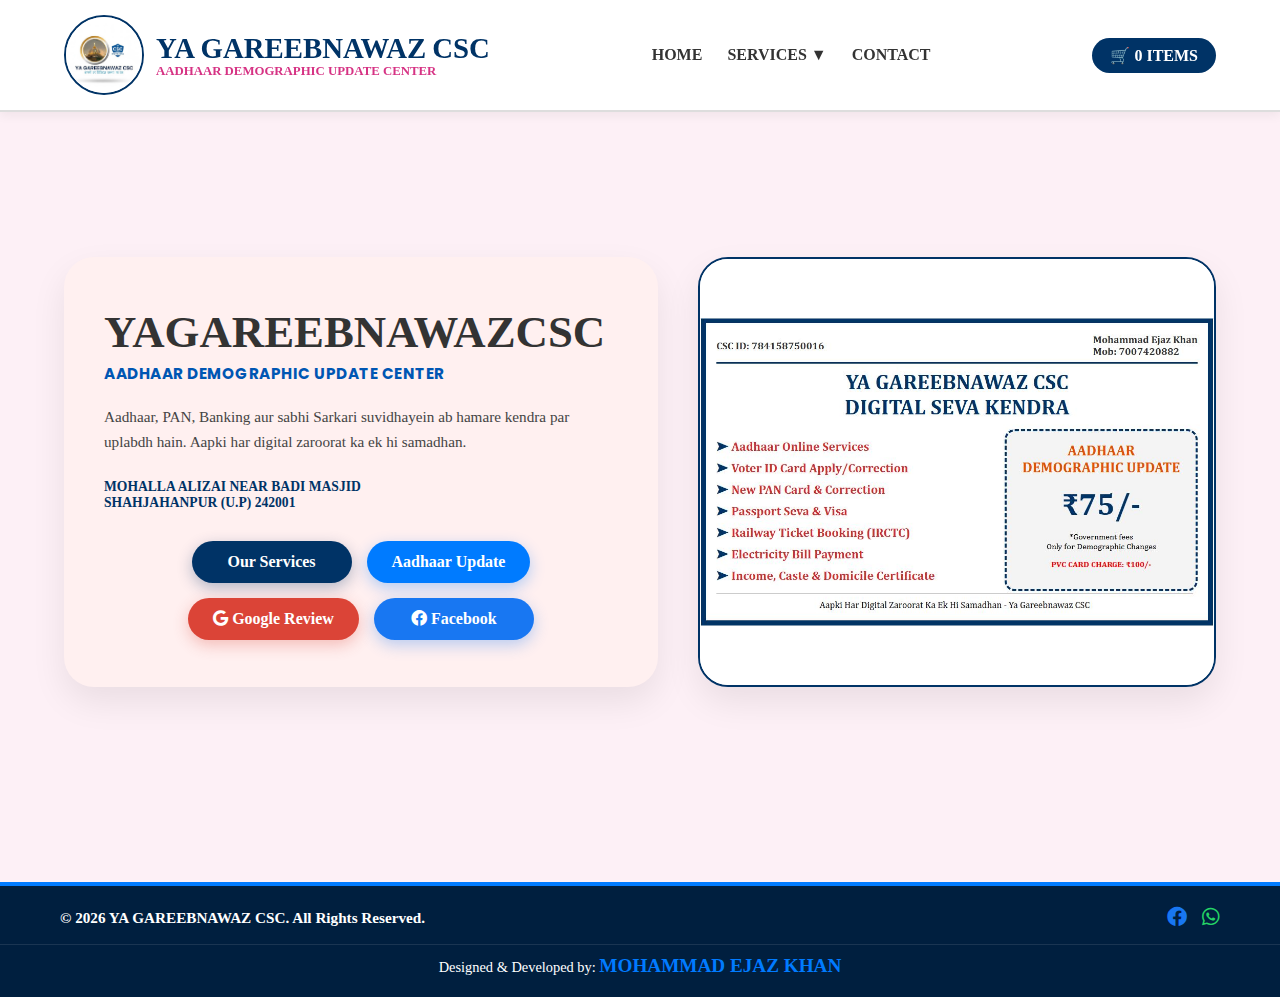
<file: index.html>
<!DOCTYPE html>
<html lang="hi">
<head>
    <meta charset="UTF-8">
    <meta name="viewport" content="width=device-width, initial-scale=1.0">
    <title>YA GAREEBNAWAZ CSC | DIGITAL SEVA KENDRA</title>
    
    <link rel="stylesheet" href="style.css">
    <link href="https://fonts.googleapis.com/css2?family=Poppins:wght@300;400;700&family=Pacifico&family=Playfair+Display:wght@700&display=swap" rel="stylesheet">
    <link rel="stylesheet" href="https://cdnjs.cloudflare.com/ajax/libs/font-awesome/6.0.0/css/all.min.css">
    
    <style>
        .hero-section {
            display: flex;
            align-items: center;
            justify-content: center;
            gap: 40px;
            padding: 60px 5%;
            min-height: 80vh;
            flex-wrap: wrap;
        }

        .equal-box {
            flex: 1;
            min-width: 320px; 
            max-width: 600px; 
            height: 430px; 
            border-radius: 30px;
            box-shadow: 0 15px 35px rgba(0,0,0,0.08);
        }

        .left-content-box {
            background: #fff0f0; 
            padding: 40px;
            display: flex;
            flex-direction: column;
            justify-content: center;
        }

        .right-image-box {
            background: #fff;
            border: 2px solid #003366;
            overflow: hidden;
            position: relative;
        }

        .btn-hover:hover { 
            transform: translateY(-3px); 
            box-shadow: 0 10px 20px rgba(0,0,0,0.2) !important; 
        }

        /* ANIMATION (Dono ke liye) */
        @keyframes mainGlow {
            0%, 100% { color: #007bff; text-shadow: 0 0 5px rgba(0,123,255,0.3); }
            50% { color: #d63384; text-shadow: 0 0 15px rgba(214,51,132,0.8); }
        }
        .main-animated-text {
            animation: mainGlow 1.5s infinite alternate;
        }

        @media (max-width: 900px) {
            .hero-section { flex-direction: column; padding: 30px 5%; gap: 20px; }
            .equal-box { width: 100%; height: auto; min-height: 350px; }
            .left-content-box { text-align: center; align-items: center; padding: 30px 20px; }
            .left-content-box h1 { font-size: 2.2rem !important; }
        }
    </style>
</head>
<body>
    
    <header id="main-header"></header>

    <section class="hero-section">
        
        <div class="equal-box left-content-box">
            <h1 style="font-family: 'Playfair Display', serif; font-size: 2.8rem; margin-bottom: 5px; line-height: 1.1;">
                <span class="main-animated-text">YAGAREEBNAWAZ</span><span class="main-animated-text">CSC</span>
            </h1>
            <h3 style="font-family: 'Poppins', sans-serif; font-size: 0.95rem; color: #0056b3; margin-bottom: 20px; font-weight: 700; letter-spacing: 0.5px;">AADHAAR DEMOGRAPHIC UPDATE CENTER</h3>
            
            <p style="font-size: 0.95rem; color: #444; line-height: 1.6; margin-bottom: 25px;">
                Aadhaar, PAN, Banking aur sabhi Sarkari suvidhayein ab hamare kendra par uplabdh hain. Aapki har digital zaroorat ka ek hi samadhan.
            </p>
            
            <p style="font-size: 0.85rem; font-weight: bold; color: #003366; margin-bottom: 30px;">
                MOHALLA ALIZAI NEAR BADI MASJID<br>SHAHJAHANPUR (U.P) 242001
            </p>
            
            <div style="display: flex; flex-direction: column; gap: 15px; align-items: center;">
                <div style="display: flex; gap: 15px; flex-wrap: wrap; justify-content: center;">
                    <a href="Services.html" class="btn-hover" style="text-decoration: none; background: #003366; color: white; padding: 12px 25px; border-radius: 50px; font-weight: bold; font-size: 1rem; transition: 0.3s; box-shadow: 0 5px 15px rgba(0,51,102,0.3); min-width: 160px; text-align: center;">Our Services</a>
                    <a href="aadhaar.html" class="btn-hover" style="text-decoration: none; background: #007bff; color: white; padding: 12px 25px; border-radius: 50px; font-weight: bold; font-size: 1rem; transition: 0.3s; box-shadow: 0 5px 15px rgba(0,123,255,0.3); min-width: 160px; text-align: center;">Aadhaar Update</a>
                </div>
                <div style="display: flex; gap: 15px; flex-wrap: wrap; justify-content: center;">
                    <a href="https://g.page/r/CaSbnIdP3_saEBE/review" target="_blank" class="btn-hover" style="text-decoration: none; background: #db4437; color: white; padding: 12px 25px; border-radius: 50px; font-weight: bold; font-size: 1rem; transition: 0.3s; box-shadow: 0 5px 15px rgba(219,68,55,0.3); min-width: 160px; text-align: center;"><i class="fab fa-google"></i> Google Review</a>
                    <a href="https://facebook.com/Nationalcscdigitalsevakendra" target="_blank" class="btn-hover" style="text-decoration: none; background: #1877F2; color: white; padding: 12px 25px; border-radius: 50px; font-weight: bold; font-size: 1rem; transition: 0.3s; box-shadow: 0 5px 15px rgba(24,119,242,0.3); min-width: 160px; text-align: center;"><i class="fab fa-facebook"></i> Facebook</a>
                </div>
            </div>
        </div>

        <div class="equal-box right-image-box">
            <img id="frostySlider" 
                 src="images/n/1.jpg" 
                 alt="CSC Banner" 
                 style="width: 100%; height: 100%; object-fit: contain; background: #fff; transition: opacity 0.5s ease-in-out;"
                 onerror="this.src='https://via.placeholder.com/600x430?text=Banner+Image'">
        </div>
        
    </section>

    <footer id="main-footer"></footer>
    
    <script src="logic.js"></script>
    <script src="newlogic.js"></script>

    <script>
        const totalImages = 10;
        const speed = 4000;
        let currentImage = 1;
        const slider = document.getElementById('frostySlider');

        if (slider) {
            setInterval(() => {
                slider.style.opacity = 0;
                setTimeout(() => {
                    currentImage++;
                    if (currentImage > totalImages) currentImage = 1;
                    
                    slider.onload = function() { slider.style.opacity = 1; };
                    slider.onerror = function() { this.src='https://via.placeholder.com/600x430?text=Banner+Image'; this.style.opacity = 1; };
                    
                    slider.src = "images/n/" + currentImage + ".jpg";
                    setTimeout(() => { if(slider.style.opacity == 0) slider.style.opacity = 1; }, 200);
                }, 500); 
            }, speed);
        }

        window.addEventListener('DOMContentLoaded', () => {
            if(typeof loadHeader === 'function') loadHeader();
            if(typeof loadFooter === 'function') loadFooter();
            if(typeof updateUI === 'function') updateUI();
        });
    </script>
</body>
</html>
</file>
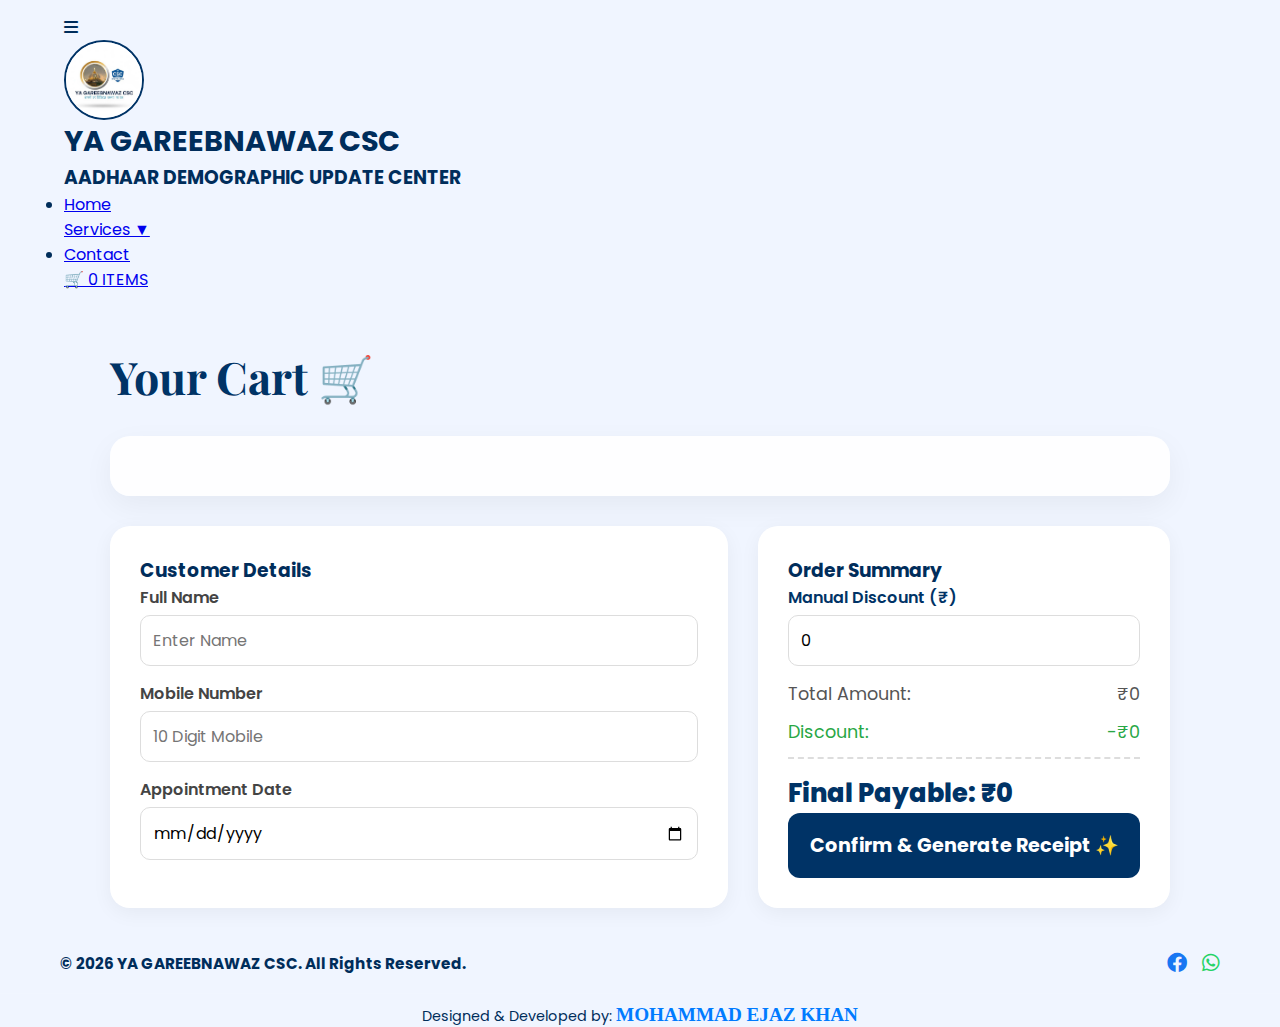
<file: cart.html>
<!DOCTYPE html>
<html lang="hi">
<head>
    <meta charset="UTF-8">
    <meta name="viewport" content="width=device-width, initial-scale=1.0">
    <title>Your Cart | YA GAREEBNAWAZ CSC</title>
    <link href="https://fonts.googleapis.com/css2?family=Poppins:wght@300;400;600;700&family=Playfair+Display:wght@700&display=swap" rel="stylesheet">
    <link rel="stylesheet" href="https://cdnjs.cloudflare.com/ajax/libs/font-awesome/6.0.0/css/all.min.css">
    <link rel="stylesheet" href="commonstyle.css">
    <link rel="stylesheet" href="responsive.css">
    <style>
        .cart-wrapper { max-width: 1100px; margin: 40px auto; padding: 0 20px; position: relative; z-index: 10; }
        .cart-items-box { background: rgba(255,255,255,0.9); padding: 30px; border-radius: 20px; box-shadow: 0 10px 30px rgba(0,0,0,0.05); margin-bottom: 30px; }
        .cart-header, .cart-row { display: grid; grid-template-columns: 2fr 1fr 1fr 1fr 0.5fr; align-items: center; padding: 15px 0; border-bottom: 1px solid #eee; }
        .cart-header { font-weight: bold; color: #003366; border-bottom: 2px solid #003366; }
        .qty-controls { display: flex; align-items: center; gap: 10px; }
        .qty-btn { width: 30px; height: 30px; border-radius: 50%; border: 1px solid #003366; cursor: pointer; background: white; font-weight: bold; }
        .checkout-grid { display: grid; grid-template-columns: 1.5fr 1fr; gap: 30px; }
        .customer-card, .summary-card { background: white; padding: 30px; border-radius: 20px; box-shadow: 0 5px 20px rgba(0,0,0,0.05); }
        .input-group { margin-bottom: 15px; }
        .input-group label { display: block; font-weight: 600; margin-bottom: 5px; color: #444; }
        .input-group input { width: 100%; padding: 12px; border: 1px solid #ddd; border-radius: 10px; box-sizing: border-box; font-size: 1rem; }
        .summary-line { display: flex; justify-content: space-between; margin-bottom: 12px; font-size: 1.1rem; color: #555; }
        .summary-total { font-size: 1.6rem; font-weight: 800; border-top: 2px dashed #ddd; padding-top: 15px; margin-top: 10px; color: #003366; }
        .place-order-btn { width: 100%; background: #003366; color: white; padding: 18px; border: none; border-radius: 12px; font-size: 1.2rem; font-weight: bold; cursor: pointer; transition: 0.3s; }
        .place-order-btn:hover { background: #000; transform: translateY(-3px); }
        @media (max-width: 850px) { .checkout-grid { grid-template-columns: 1fr; } .cart-header { display: none; } .cart-row { grid-template-columns: 1fr; text-align: center; gap: 10px; padding: 20px; background: #f9f9f9; border-radius: 15px; margin-bottom: 10px; } .qty-controls { justify-content: center; } }
    </style>
</head>
<body>
    <div class="background-blobs"></div>
    <header id="main-header"></header>

    <div class="cart-wrapper">
        <h2 style="font-family:'Playfair Display'; font-size: 2.8rem; color:#003366; margin-bottom: 30px;">Your Cart 🛒</h2>
        
        <div class="cart-items-box" id="cart-display"></div>

        <div class="checkout-grid" id="checkout-section">
            <div class="customer-card">
                <h3>Customer Details</h3>
                <div class="input-group"><label>Full Name</label><input type="text" id="cust-name" placeholder="Enter Name"></div>
                <div class="input-group"><label>Mobile Number</label><input type="tel" id="cust-mobile" maxlength="10" placeholder="10 Digit Mobile"></div>
                <div class="input-group"><label>Appointment Date</label><input type="date" id="cust-date"></div>
            </div>

            <div class="summary-card">
                <h3>Order Summary</h3>
                <div class="input-group">
                    <label style="color:#003366;">Manual Discount (₹)</label>
                    <input type="number" id="manual-discount" value="0" oninput="renderCartPage()" placeholder="0">
                </div>
                
                <div class="summary-line"><span>Total Amount:</span> <span id="summary-subtotal">₹0</span></div>
                <div class="summary-line" style="color: #28a745;"><span>Discount:</span> <span id="summary-discount">-₹0</span></div>
                <div class="summary-total"><span>Final Payable:</span> <span id="summary-total">₹0</span></div>
                <button class="place-order-btn" onclick="processOrder()">Confirm & Generate Receipt ✨</button>
            </div>
        </div>
    </div>
	<script src="logic.js"></script>
    <script src="newlogic.js"></script>
    <script>
	       function renderCartPage() {
    let cart = JSON.parse(localStorage.getItem('cscCart')) || [];
    const cartContent = document.getElementById('cart-content');
    const checkoutSection = document.getElementById('checkout-section');
    let total = 0;

    if (cart.length === 0) {
        cartContent.innerHTML = `<div class="empty-cart"><h3>Aapka cart khali hai</h3><a href="Services.html">Services Dekhein</a></div>`;
        checkoutSection.style.display = 'none';
        return;
    }

    checkoutSection.style.display = 'flex';
    let html = `<div class="cart-header"><div>Item</div><div>Price</div><div>Qty</div><div>Total</div><div>Action</div></div>`;

    cart.forEach((item, index) => {
        let subtotal = item.price * item.qty;
        total += subtotal;
        html += `
        <div class="cart-row">
            <div class="item-name">${item.name}</div>
            <div class="item-price">₹${item.price}</div>
            <div class="qty-controls">
                <button class="qty-btn" onclick="updateQty(${index}, -1)">-</button>
                <span>${item.qty}</span>
                <button class="qty-btn" onclick="updateQty(${index}, 1)">+</button>
            </div>
            <div class="item-total">₹${subtotal}</div>
            <div><button class="remove-btn" onclick="removeItem(${index})">🗑️</button></div>
        </div>`;
    });

    cartContent.innerHTML = html;
    document.getElementById('summary-subtotal').innerText = '₹' + total;
    document.getElementById('summary-total').innerText = '₹' + total;
}

function updateQty(index, change) {
    let cart = JSON.parse(localStorage.getItem('cscCart')) || [];
    if (cart[index].qty + change > 0) {
        cart[index].qty += change;
        localStorage.setItem('cscCart', JSON.stringify(cart));
        renderCartPage();
        updateUI();
    }
}

function removeItem(index) {
    let cart = JSON.parse(localStorage.getItem('cscCart')) || [];
    cart.splice(index, 1);
    localStorage.setItem('cscCart', JSON.stringify(cart));
    renderCartPage();
    updateUI();
}
        function processOrder() {
            const customer = {
                name: document.getElementById('cust-name').value,
                mobile: document.getElementById('cust-mobile').value,
                date: document.getElementById('cust-date').value
            };
            if(!customer.name || !customer.mobile || !customer.date) { alert("Bhai, saari details bhariye!"); return; }
            localStorage.setItem('cscCustomer', JSON.stringify(customer));
            window.location.href = "checkout.html";
        }

        window.onload = renderCartPage;
    </script>
</body>
</html>
</file>
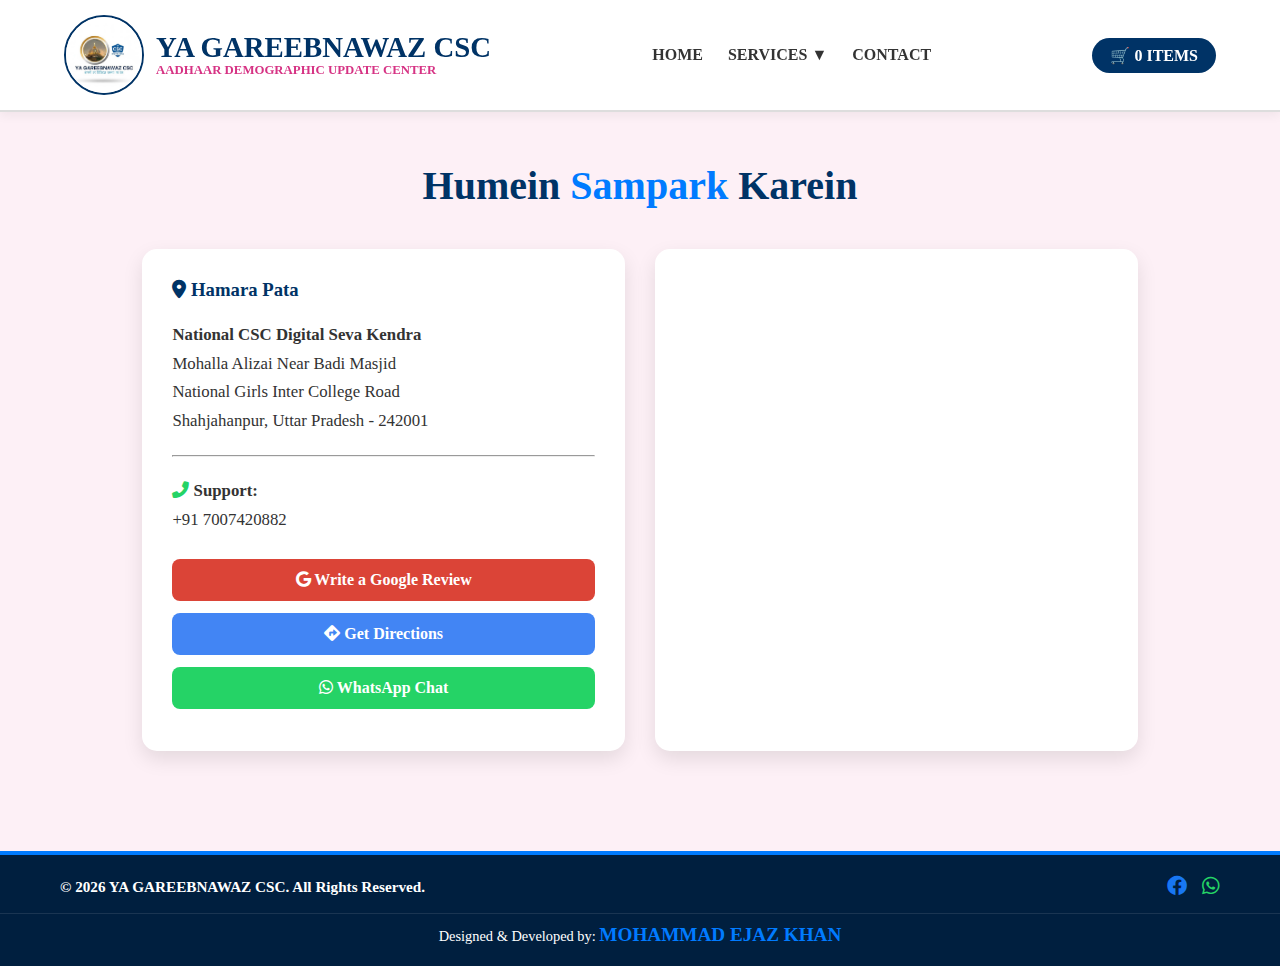
<file: contact.html>
<!DOCTYPE html>
<html lang="hi">
<head>
    <meta charset="UTF-8">
    <meta name="viewport" content="width=device-width, initial-scale=1.0">
    <title>Contact Us | Ya Gareebnawaz CSC</title>

    <link rel="stylesheet" href="style.css">
    <link href="https://fonts.googleapis.com/css2?family=Poppins:wght@300;400;600;700&display=swap" rel="stylesheet">
    <link rel="stylesheet" href="https://cdnjs.cloudflare.com/ajax/libs/font-awesome/6.0.0/css/all.min.css">

    <style>
        body {
            font-family: 'Poppins', sans-serif;
        }

        .contact-section {
            padding: 50px 8%;
            max-width: 1200px;
            margin: auto;
        }

        .contact-title {
            text-align: center;
            color: #003366;
            font-size: 2.5rem;
            margin-bottom: 40px;
        }

        .contact-grid {
            display: grid;
            grid-template-columns: repeat(auto-fit, minmax(350px, 1fr));
            gap: 30px;
        }

        .contact-card {
            background: #ffffff;
            padding: 30px;
            border-radius: 15px;
            box-shadow: 0 8px 20px rgba(0,0,0,0.1);
        }

        .contact-card h3 {
            color: #003366;
            margin-bottom: 20px;
        }

        .contact-card p {
            font-size: 1.05rem;
            line-height: 1.7;
            color: #333;
        }

        .btn {
            display: block;
            text-align: center;
            padding: 12px;
            border-radius: 8px;
            text-decoration: none;
            font-weight: 600;
            color: white;
            margin-bottom: 12px;
            transition: 0.3s;
        }

        .btn:hover {
            opacity: 0.9;
        }

        .google { background: #db4437; }
        .mapbtn { background: #4285F4; }
        .whatsapp { background: #25D366; }

        .map-card iframe {
            width: 100%;
            height: 420px;
            border: 0;
            border-radius: 15px;
        }
    </style>
</head>

<body>

<header id="main-header"></header>

<section class="contact-section">

    <h2 class="contact-title">
        Humein <span style="color:#007bff;">Sampark</span> Karein
    </h2>

    <div class="contact-grid">

        <!-- LEFT SIDE INFO -->
        <div class="contact-card">
            <h3><i class="fas fa-map-marker-alt"></i> Hamara Pata</h3>

            <p>
                <strong>National CSC Digital Seva Kendra</strong><br>
                Mohalla Alizai Near Badi Masjid<br>
                National Girls Inter College Road<br>
                Shahjahanpur, Uttar Pradesh - 242001
            </p>

            <hr style="margin:20px 0;">

            <p>
                <strong><i class="fas fa-phone-alt" style="color:#25D366;"></i> Support:</strong><br>
                +91 7007420882
            </p>

            <div style="margin-top:25px;">

                <a href="https://g.page/r/CaSbnIdP3_saEBE/review"
                   target="_blank"
                   class="btn google">
                   <i class="fab fa-google"></i> Write a Google Review
                </a>

                <a href="https://maps.google.com/?daddr=National+CSC+Digital+Seva+Kendra+Shahjahanpur+242001"
                   target="_blank"
                   class="btn mapbtn">
                   <i class="fas fa-directions"></i> Get Directions
                </a>

                <a href="https://wa.me/917007420882?text=Hello%20Ejaz%20Bhai"
                   target="_blank"
                   class="btn whatsapp">
                   <i class="fab fa-whatsapp"></i> WhatsApp Chat
                </a>

            </div>
        </div>

        <!-- RIGHT SIDE MAP -->
        <div class="contact-card map-card">
            <iframe
                src="https://www.google.com/maps?q=National+CSC+Digital+Seva+Kendra+Mohalla+Alizai+Near+Badi+Masjid+National+Girls+Inter+College+Road+Shahjahanpur+Uttar+Pradesh+242001&output=embed"
                loading="lazy">
            </iframe>
        </div>

    </div>

</section>

<footer id="main-footer"></footer>

<script src="logic.js"></script>

</body>

</html>
</file>
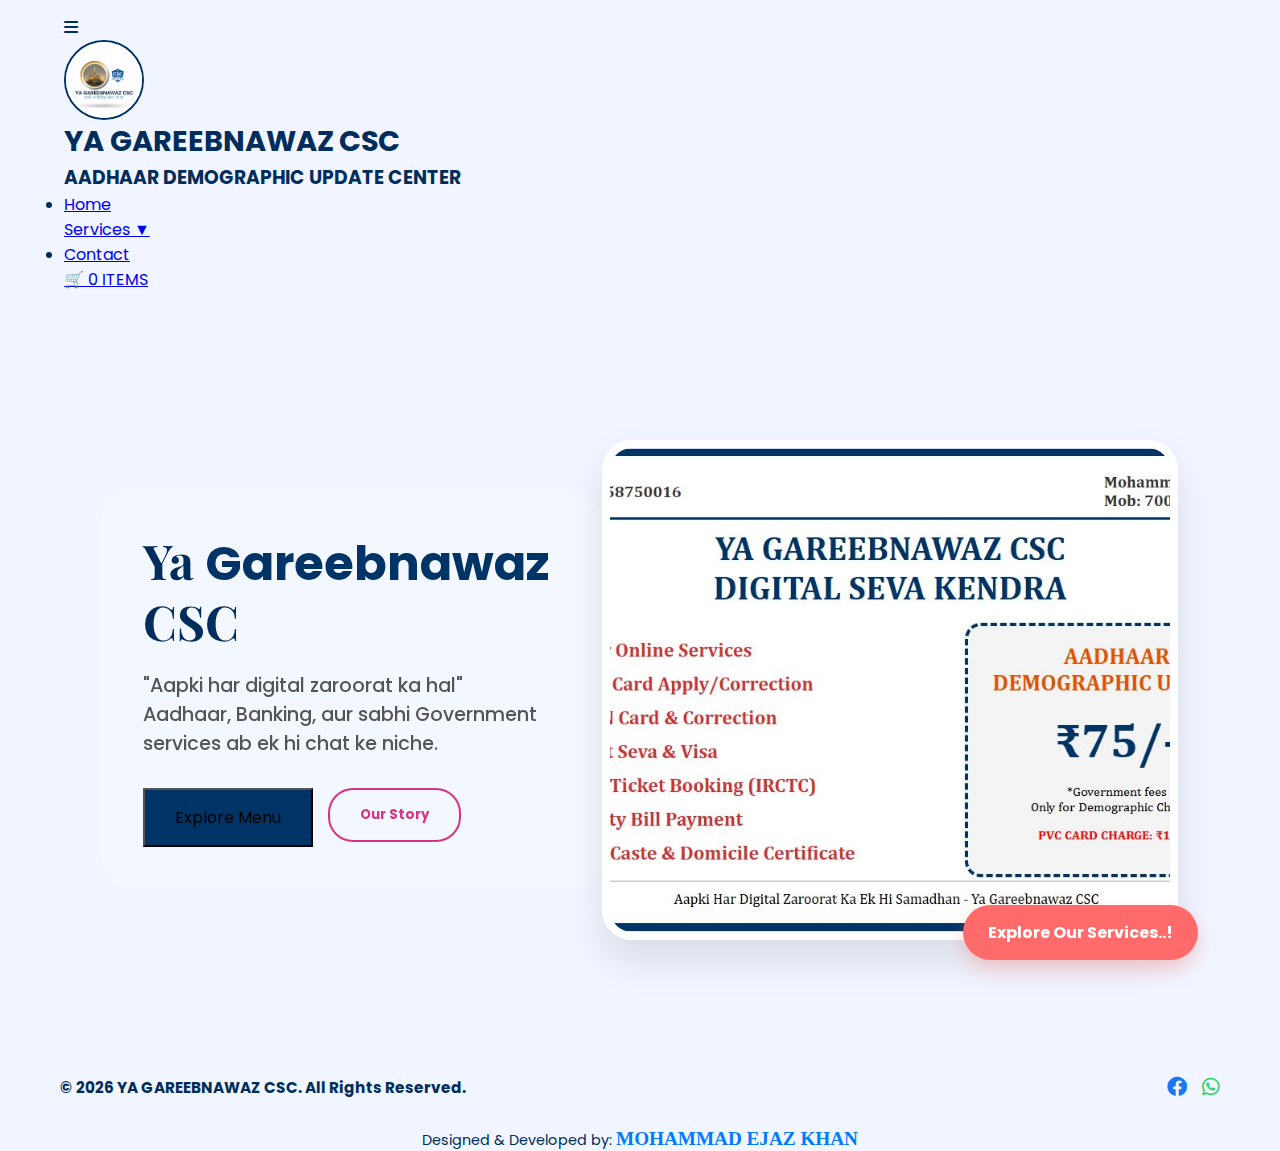
<file: index - Copy.html>
<!DOCTYPE html>
<html lang="hi">
<head>
    <meta charset="UTF-8">
    <meta name="viewport" content="width=device-width, initial-scale=1.0">
    <title>Frosty Delight | Premium Ice Cream</title>
    
    <link href="https://fonts.googleapis.com/css2?family=Poppins:wght@300;400;700&family=Pacifico&family=Playfair+Display:wght@700&display=swap" rel="stylesheet">
    <link rel="stylesheet" href="https://cdnjs.cloudflare.com/ajax/libs/font-awesome/6.0.0/css/all.min.css">
    
    <link rel="stylesheet" href="commonstyle.css">
</head>
<body>
    <div class="background-blobs"></div>
    
    <header id="main-header"></header>

    <section class="hero" style="display: flex; align-items: center; justify-content: space-around; padding: 100px 8%; min-height: 80vh;">
        <div class="glass-card" style="max-width: 500px; padding: 40px; background: rgba(255, 255, 255, 0.2); backdrop-filter: blur(15px); border-radius: 30px; border: 1px solid rgba(255, 255, 255, 0.3);">
            <h1 style="font-size: 3rem; line-height: 1.2; margin-bottom: 20px; font-family: 'Playfair Display';">
    Ya <span style="color: #003366;">Gareebnawaz</span> CSC
</h1>
<p style="font-size: 1.2rem; color: #555; margin-bottom: 30px; font-weight: 500;">
    "Aapki har digital zaroorat ka hal" <br> 
    Aadhaar, Banking, aur sabhi Government services ab ek hi chat ke niche.
</p>
            
            <div class="cta-buttons" style="display: flex; gap: 15px;">
                <a href="flavour.html" style="text-decoration: none;">
                    <button class="add-btn" style="padding: 15px 30px; font-size: 1rem;">Explore Menu</button>
                </a>
                <a href="story.html" style="text-decoration: none;">
                    <button style="padding: 15px 30px; background: transparent; border: 2px solid #d63384; color: #d63384; border-radius: 25px; font-weight: bold; cursor: pointer;">Our Story</button>
                </a>
            </div>
        </div>

<div class="hero-image" style="position: relative;">
    
    <a href="Flavour.html" style="text-decoration: none; cursor: pointer;">
        <img id="frostySlider" src="images/n/1.jpg" alt="CSC services" 
             style="width: 100%; height: 500px; object-fit: cover; border-radius: 30px; box-shadow: 0 20px 40px rgba(0,0,0,0.1); transition: opacity 0.5s ease-in-out;">
        
        <div class="floating-badge" style="position: absolute; bottom: -20px; right: -20px; background: #ff6b6b; color: white; padding: 15px 25px; border-radius: 50px; font-weight: bold; box-shadow: 0 10px 20px rgba(255,107,107,0.3);">
            Explore Our Services..!
        </div>
    </a>

</div>
</div>
    </section>

    <script src="logic.js"></script>
<script>
    const totalImages = 10;
    const speed = 2000;
    let currentImage = 1;
    const slider = document.getElementById('frostySlider');

    setInterval(() => {
        // 1. Fade Out
        slider.style.opacity = 0;

        setTimeout(() => {
            currentImage++;
            if (currentImage > totalImages) {
                currentImage = 1;
            }

            // --- CHANGE: Onload ko src se pehle rakhein ---
            slider.onload = function() {
                slider.style.opacity = 1;
            };

            // Image path set karein
            slider.src = "images/n/" + currentImage + ".jpg";

            // Fallback: Agar onload miss ho jaye toh 0.2s baad dikha de
            setTimeout(() => {
                if(slider.style.opacity == 0) slider.style.opacity = 1;
            }, 200);

        }, 500); 
    }, speed);
</script>
</body>
</html>
</file>
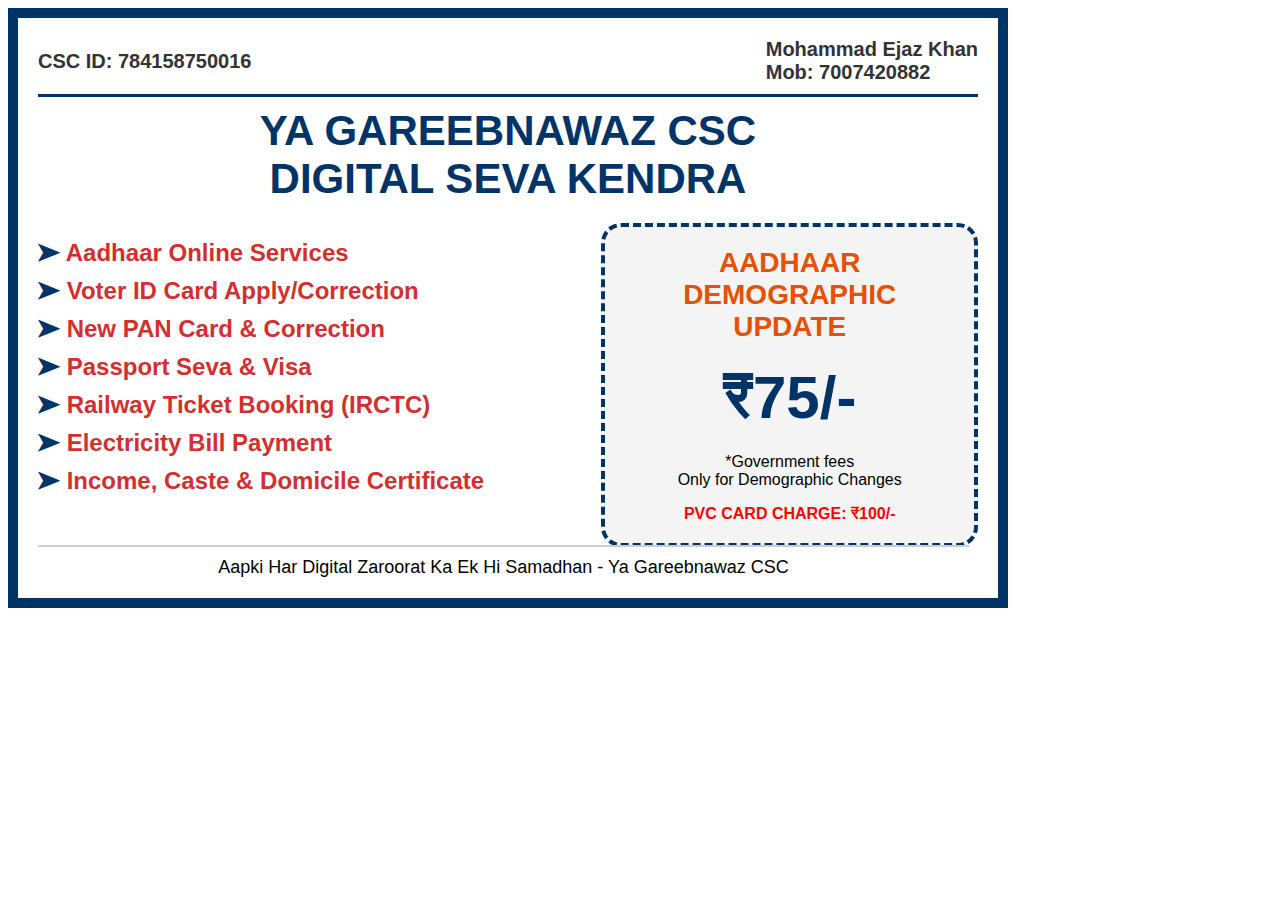
<file: poster.html>
<!DOCTYPE html>
<html lang="hi">
<head>
    <style>
        .banner {
            width: 1000px; height: 600px; background: white; border: 10px solid #003366;
            font-family: 'Cambria', sans-serif; position: relative; padding: 20px; box-sizing: border-box;
        }
        .header { display: flex; justify-content: space-between; align-items: center; border-bottom: 3px solid #003366; padding-bottom: 10px; }
        .title { color: #003366; font-size: 42px; font-weight: bold; text-align: center; width: 100%; margin: 10px 0; }
        .info { font-size: 20px; font-weight: bold; color: #333; }
        
        .main-content { display: flex; margin-top: 20px; }
        .services { width: 60%; }
        .services ul { list-style: none; padding: 0; }
        .services li { font-size: 24px; margin-bottom: 10px; color: #d32f2f; font-weight: bold; }
        .services li::before { content: "➤ "; color: #003366; }

        .aadhaar-box { 
            width: 35%; background: #f4f4f4; border: 4px dashed #003366; padding: 20px; 
            text-align: center; border-radius: 20px; margin-left: auto;
        }
        .aadhaar-title { color: #e65100; font-size: 28px; font-weight: bold; }
        .price-tag { font-size: 60px; color: #003366; font-weight: bold; margin: 20px 0; }
        
        .footer { 
            position: absolute; bottom: 20px; width: 95%; text-align: center; 
            font-size: 18px; border-top: 2px solid #ccc; padding-top: 10px;
        }
    </style>
</head>
<body>
    <div class="banner">
        <div class="header">
            <div class="info">CSC ID: 784158750016</div>
            <div class="info">Mohammad Ejaz Khan<br>Mob: 7007420882</div>
        </div>
        
        <div class="title">YA GAREEBNAWAZ CSC <br>DIGITAL SEVA KENDRA</div>
        
        <div class="main-content">
            <div class="services">
                <ul>
                    <li>Aadhaar Online Services</li>
                    <li>Voter ID Card Apply/Correction</li>
                    <li>New PAN Card & Correction</li>
                    <li>Passport Seva & Visa</li>
                    <li>Railway Ticket Booking (IRCTC)</li>
                    <li>Electricity Bill Payment</li>
                    <li>Income, Caste & Domicile Certificate</li>
                </ul>
            </div>
            
            <div class="aadhaar-box">
                <div class="aadhaar-title">AADHAAR DEMOGRAPHIC UPDATE</div>
                <div class="price-tag">₹75/-</div>
                <p>*Government fees<br>Only for Demographic Changes</p>
                <div style="color:red; font-weight:bold;">PVC CARD CHARGE: ₹100/-</div>
            </div>
        </div>
        
        <div class="footer">
            Aapki Har Digital Zaroorat Ka Ek Hi Samadhan - Ya Gareebnawaz CSC
        </div>
    </div>
</body>
</html>
</file>
<file: style.css>
/* ========================================
   MASTER CSS - YA GAREEBNAWAZ CSC
   ======================================== */

* {
    margin: 0;
    padding: 0;
    box-sizing: border-box;
    font-family: 'Cambria', serif;
}

body {
    background: #fdf0f6; /* Aapke reference ke hisaab se frosty background */
    color: #333;
    overflow-x: hidden;
    min-height: 100vh;
}

/* --- DYNAMIC HEADER & NAVIGATION --- */
.main-header-nav {
    display: flex;
    justify-content: space-between;
    align-items: center;
    padding: 10px 5%;
    background: rgba(255, 255, 255, 0.95);
    position: sticky;
    top: 0;
    z-index: 1000;
    border-bottom: 2px solid #ddd;
    box-shadow: 0 4px 10px rgba(0,0,0,0.05);
}

.logo-wrapper {
    display: flex;
    align-items: center;
    gap: 12px;
    cursor: pointer;
}

.logo-wrapper img {
    height: 60px;
    width: 60px;
    border-radius: 50%;
    border: 2px solid #003366;
    object-fit: cover;
}

.logo-text h2 {
    font-family: 'Playfair Display', serif;
    font-weight: 900;
    font-size: 1.5rem;
    color: #003366;
    margin: 0;
    line-height: 1.1;
}

.logo-text h3 {
    font-size: 0.8rem;
    color: #d63384;
    margin: 0;
}

/* Hamburger Menu (3 Bars) */
.hamburger {
    display: none;
    font-size: 28px;
    cursor: pointer;
    color: #003366;
}

/* Desktop Nav Links */
.nav-links {
    display: flex;
    list-style: none;
    gap: 25px;
    align-items: center;
}

.nav-links a {
    text-decoration: none;
    font-weight: 700;
    color: #333;
    text-transform: uppercase;
    font-size: 16px;
    transition: color 0.3s ease;
}

.nav-links a:hover {
    color: #007bff;
}

.cart-btn-container {
    background: #003366;
    padding: 8px 18px;
    border-radius: 50px;
    transition: background 0.3s;
}

.cart-btn-container:hover {
    background: #d63384;
}

.cart-btn-container a {
    color: white;
    text-decoration: none;
    font-weight: 800;
}

/* --- RECEIPT DESIGN --- */
.receipt-wrapper {
    max-width: 800px;
    margin: 40px auto;
    padding: 0 20px;
}

.receipt-card {
    background: #fff;
    border-radius: 8px;
    box-shadow: 0 10px 25px rgba(0,0,0,0.1);
    border: 2px solid #000;
    overflow: hidden;
}

.receipt-header {
    background: #003366;
    color: white;
    padding: 25px;
    display: flex;
    align-items: center;
    justify-content: center;
    gap: 20px;
    border-bottom: 4px solid #d63384;
}

.shop-logo {
    width: 85px;
    height: 85px;
    object-fit: cover;
    border-radius: 5px;
    background: white;
}

.shop-details { text-align: left; }
.shop-details h1 { margin: 0; font-size: 1.8rem; }
.shop-details p { margin: 3px 0; font-size: 0.9rem; }

.receipt-body { padding: 30px; }

.customer-info-box {
    display: flex;
    justify-content: space-between;
    align-items: flex-start;
    background: #fdfaf2;
    border: 1px solid #000;
    padding: 15px;
    border-radius: 5px;
    margin-bottom: 25px;
    font-size: 1.1rem;
}

.text-right { text-align: right; }
.text-center { text-align: center; }

.receipt-table {
    width: 100%;
    border-collapse: collapse;
    margin-bottom: 20px;
}

.receipt-table th, .receipt-table td {
    border: 1px solid #000;
    padding: 12px;
}

.receipt-table th { background: #f4f4f4; }

.summary-section {
    width: 100%;
    border-top: 2px solid #000;
    padding-top: 10px;
}

.summary-row {
    display: flex;
    justify-content: flex-end;
    padding: 5px 0;
    font-size: 1.1rem;
}

.savings-text { color: green; font-weight: bold; }

.summary-label {
    width: 200px;
    text-align: right;
    padding-right: 40px;
}

.summary-value {
    width: 120px;
    text-align: right;
}

.grand-total-box {
    background: #fff9eb;
    padding: 15px;
    display: flex;
    justify-content: flex-end;
    border: 2px solid #000;
    margin-top: 10px;
}

.grand-total-label, .grand-total-amount {
    font-size: 1.4rem;
    color: #d63384;
    font-weight: 900;
}

.grand-total-label { padding-right: 40px; }

.thank-you-text {
    text-align: center;
    margin-top: 25px;
    font-weight: bold;
    color: #003366;
    font-size: 1.1rem;
}

/* --- ACTION BUTTONS --- */
.action-links {
    display: grid;
    grid-template-columns: repeat(3, 1fr);
    gap: 15px;
    margin-top: 25px;
    padding-bottom: 40px;
}

.btn-link {
    display: flex;
    align-items: center;
    justify-content: center;
    gap: 8px;
    padding: 15px;
    border-radius: 5px;
    text-decoration: none;
    font-weight: bold;
    color: white;
    cursor: pointer;
    border: none;
    font-size: 1rem;
    transition: opacity 0.3s;
}

.btn-link:hover { opacity: 0.85; }
.btn-wa { background: #25D366; } 
.btn-jpg { background: #d63384; } 
.btn-map { background: #4285F4; }
.btn-google { background: #db4437; } 
.btn-fb { background: #1877F2; } 
.btn-web { background: #333; }

/* --- FOOTER --- */
.main-footer {
    background-color: #001f3f;
    color: white;
    padding: 20px 0;
    margin-top: 50px;
    border-top: 4px solid #007bff;
}

/* --- MOBILE RESPONSIVENESS --- */
@media (max-width: 992px) {
    /* Header Re-arrangement for Mobile */
    .hamburger { display: block; order: 1; } /* Top Left Menu Icon */
    .logo-wrapper { order: 2; margin: 0 auto; text-align: center; }
    .cart-btn-container { order: 3; }
    
    .logo-text h2 { font-size: 1.2rem; }
    
    .nav-links {
        display: none; /* Hidden by default */
        flex-direction: column;
        position: absolute;
        top: 100%;
        left: 0;
        width: 100%;
        background: #fff;
        box-shadow: 0 8px 16px rgba(0,0,0,0.1);
        padding: 15px 0;
    }
    
    .nav-links.active {
        display: flex; /* Shown when clicked */
    }

    .nav-links li { width: 100%; text-align: center; }
    .nav-links a { display: block; padding: 10px; }

    /* Receipt & Buttons Mobile Layout */
    .receipt-header { flex-direction: column; text-align: center; }
    .shop-details { text-align: center; }
    .customer-info-box { flex-direction: column; gap: 15px; }
    .text-right { text-align: left; }
    .action-links { grid-template-columns: 1fr; }
}
</file>
<file: commonstyle.css>
/* ========================================
   MASTER COMBINATION CSS - FROSTY SPHERE
   ======================================== */

* {
    margin: 0;
    padding: 0;
    box-sizing: border-box;
    font-family: 'Poppins', sans-serif;
}

/* Professional CSC Theme */
body {
    background: #f0f5ff; /* Very Light Blue */
    color: #002d5b;
}

/* Background Animated Blobs (From Index Design) */
.background-blobs {
    background: linear-gradient(45deg, #002d5b 0%, #007bff 100%);
    opacity: 0.08; /* Sirf halki jhalak */
}

/* --- INDEX PAGE SPECIFIC --- */
.hero {
    display: flex;
    align-items: center;
    justify-content: space-around;
    padding: 60px 10%;
    height: 85vh;
}

.hero .glass-card {
    background: rgba(255, 255, 255, 0.8); /* Jyada clear visibility */
    border: 1px solid rgba(0, 51, 102, 0.2);
}

.hero-image img {
    width: 400px; height: 400px;
    object-fit: cover;
    border-radius: 50%; /* Circle look for Index */
    border: 8px solid white;
    box-shadow: 0 20px 40px rgba(0,0,0,0.1);
}

/* --- FLAVOUR LIST PAGE (Grid) --- */
.flavour-section { padding: 50px 8%; text-align: center; }
.grid-container {
    display: grid;
    grid-template-columns: repeat(auto-fit, minmax(280px, 1fr));
    gap: 30px;
    margin-top: 40px;
}

/* --- DETAIL PAGE (Side-by-Side Combination) --- */
.detail-page-container {
    padding: 40px 8%;
    max-width: 1200px;
    margin: 0 auto;
}

.product-wrapper {
    display: flex; /* Image left, Content right */
    gap: 50px;
    background: rgba(255, 255, 255, 0.5);
    backdrop-filter: blur(15px);
    padding: 30px;
    border-radius: 30px;
    border: 1px solid rgba(255, 255, 255, 0.3);
    align-items: flex-start;
}

.product-img-box { flex: 1; min-width: 400px; }
.product-content { flex: 1; }

.main-image-wrapper {
    position: relative;
    background: white;
    border-radius: 20px;
    padding: 15px;
    box-shadow: 0 10px 20px rgba(0,0,0,0.05);
}

.main-image-container img {
    width: 100%; height: 400px;
    object-fit: contain; /* Product image circle nahi honi chahiye */
}

/* Amazon Style Rows */
.option-row {
    display: flex;
    justify-content: space-between;
    align-items: center;
    background: white;
    padding: 15px 20px;
    border-radius: 15px;
    margin-bottom: 12px;
    box-shadow: 0 2px 10px rgba(0,0,0,0.03);
}
.highlight-row { background: #fff9eb; border: 1px solid #ffeeba; }

/* Global Buttons */
.add-btn {
    background: #003366 !important;
}

.add-btn:hover {
    background: #0056b3 !important;
    transform: translateY(-3px);
}

.qty-input {
    width: 55px; padding: 8px; border-radius: 10px;
    border: 1px solid #ddd; text-align: center; margin-right: 10px;
}

.back-link {
    text-decoration: none; color: #d63384;
    font-weight: 600; display: inline-block; margin-bottom: 20px;
}

/* Responsive */
@media (max-width: 900px) {
    .product-wrapper, .hero { flex-direction: column; text-align: center; }
    .product-img-box { min-width: 100%; }
}

.item-card {
    display: flex;
    flex-direction: column;
    justify-content: space-between;
    height: 100%; /* Saare cards ek barabar height ke honge */
}
.item-card img {
    width: 100%;       /* Card ki width ke barabar */
    height: 220px;     /* Ek standard height fix kar di */
    object-fit: cover; /* Magic line: image stretch nahi hogi */
    border-radius: 15px;
}

.grid-container {
    display: grid;
    /* Isse columns screen ke hisaab se apne aap kam ya zyada honge */
    grid-template-columns: repeat(auto-fit, minmax(280px, 1fr));
    gap: 25px;
}

img {
    width: 100%;       /* Container ki poori width lega */
    height: 300px;     /* Aap apne hisaab se height fix kar sakte hain */
    object-fit: cover; /* Ye image ko container mein perfect fit karega */
    display: block;    /* Extra space hatane ke liye */
}

/* Sabhi item cards ki images ke liye uniform style */
.item-card img {
    width: 100%;
    height: 200px;      /* Sabhi images ki height ek barabar rahegi */
    object-fit: cover;  /* Image stretch nahi hogi, auto-fit hogi */
    border-radius: 15px;
    margin-bottom: 15px;
    display: block;
}
/* Image stretching fix for Slider and Logo */
#frostySlider {
    width: 100%;
    height: 100%;
    object-fit: contain; /* Isse image stretch nahi hogi aur poori dikhegi */
    border-radius: 30px;
}

.main-logo {
    width: 60px;
    height: 60px;
    object-fit: contain; /* Logo ke liye 'contain' best hai */
    background: white;
}
</file>
<file: responsive.css>
/* --- Desktop Side-by-Side (PC View) --- */
.hero {
    display: flex !important;
    flex-direction: row !important;
    flex-wrap: nowrap !important;
    justify-content: center !important;
    align-items: center !important;
    gap: 30px !important;
    width: 100% !important;
    padding: 50px 5% !important;
    box-sizing: border-box !important;
}

.equal-box {
    flex: 1 !important;
    max-width: 550px !important;
}

/* --- Mobile Stack & Toggle Menu (Mobile Responsive View) --- */
@media (max-width: 850px) {
    .hero {
        flex-direction: column !important;
        align-items: center !important;
        height: auto !important;
        padding: 30px 5% !important;
    }
    
    .equal-box {
        width: 100% !important;
        max-width: 100% !important;
        height: auto !important;
        min-height: 350px !important;
        margin-bottom: 20px !important;
    }

    /* Navbar Toggle CSS */
    .menu-icon {
        display: block !important; /* Mobile par icon dikhayega */
        order: 2;
    }
    .cart-box {
        order: 1; /* Cart button ko upar rakhega */
    }

    #navLinks {
        display: none !important; /* Mobile par by default menu chupa rahega */
        width: 100%;
        flex-direction: column;
        background: #fdf0f6;
        padding: 15px 0;
        text-align: center;
        order: 3;
        border-radius: 10px;
        margin-top: 15px !important;
        box-shadow: 0 5px 15px rgba(0,0,0,0.1);
    }

    /* Jab Toggle button click hoga tab ye class add hogi */
    #navLinks.active {
        display: flex !important; 
    }

    /* Footer Mobile Fix */
    .footer-container {
        flex-direction: column !important;
        text-align: center !important;
        gap: 20px !important;
    }
    .footer-container div {
        justify-content: center !important;
    }
}
</file>
